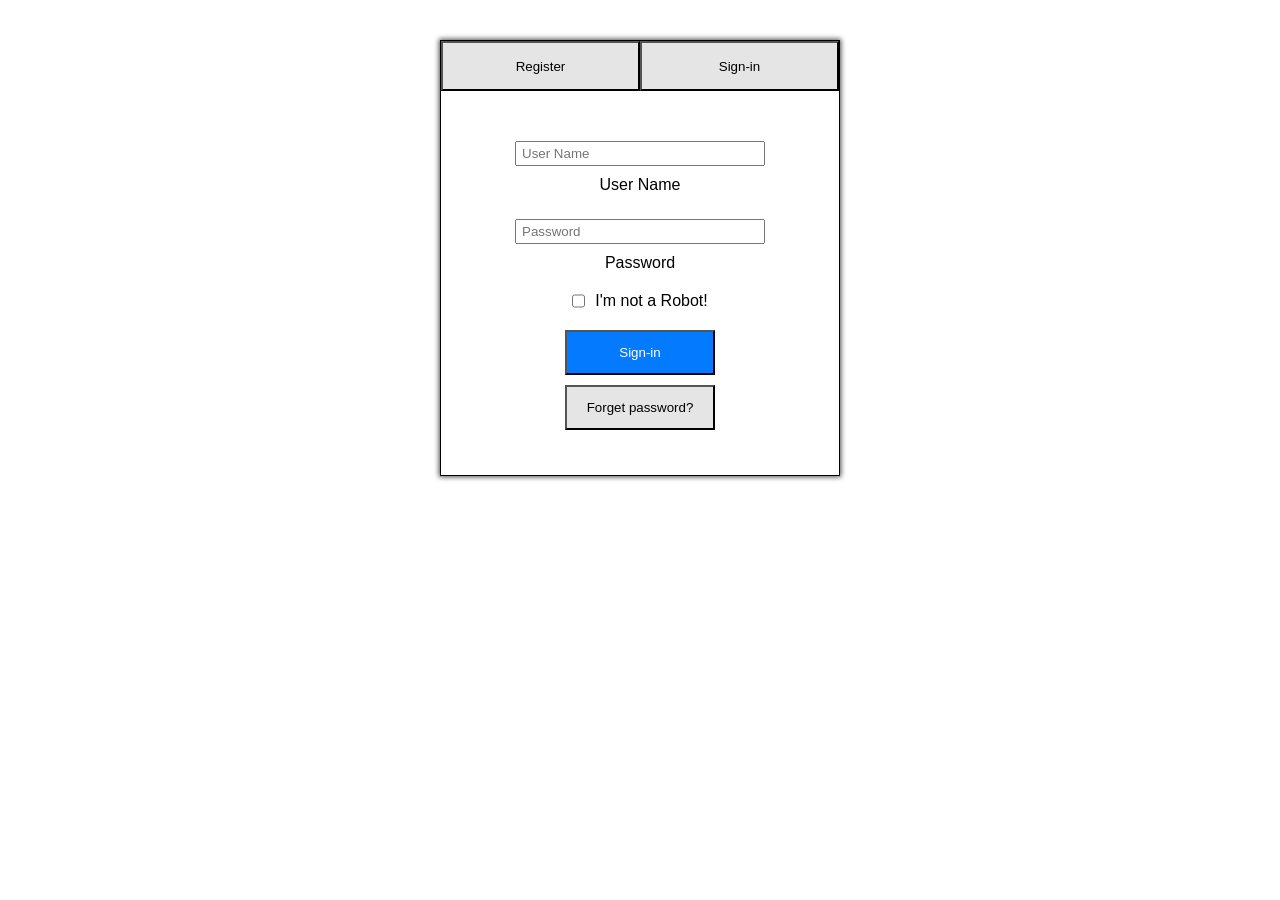
<file: index.html>
<!DOCTYPE html>
<html lang="en">
<head>
    <meta charset="UTF-8">
    <meta name="viewport" content="width=device-width, initial-scale=1.0">
    <title>Activity: #001; Simple Logging Page</title>
    <link rel="stylesheet" type="text/css" href="./simple-logging-page-global.css" />
    <link rel="stylesheet" type="text/css" href="./sign-in-page.css" />
</head>
<body>
    <div class="Scene">
        <header>
            <!-- TODO-HERE... -->
        </header>
        <main>
            <section id="SIGNING_FORM">
                <div id="BTN_HEADER">
                    <button class="BtnRegister">Register</button>
                    <button class="BtnSignIn">Sign-in</button>
                </div>
                <form id="SIGN_IN_FORM">
                    <input 
                        type="text" 
                        name="txtUserName" 
                        id="TXT_USER_NAME" 
                        placeholder="User Name"
                    />
                    <label
                        for="TXT_USER_NAME"
                        id="LBL_USER_NAME"
                    >
                    User Name
                    </label>
                    <input 
                        type="password" 
                        name="txtPassword" 
                        id="TXT_PASSWORD" 
                        placeholder="Password"
                    />
                    <label
                        for="TXT_PASSWORD"
                        id="LBL_PASSWORD"
                    >
                    Password
                    </label>
                    <div class="ChkboxImNotARobot">
                        <input 
                            type="checkbox"
                            name="chkboxImNotARobot"
                            id="CHKBOX_IM_NOT_A_ROBOT"
                        />
                        <label
                            for="CHKBOX_IM_NOT_A_ROBOT"
                            id="LBL_IM_NOT_A_ROBOT"
                        >
                        I'm not a Robot!
                        </label>
                    </div>
                    <div id="BTN_FOOTER">
                        <button 
                            type="submit" 
                            class="BtnSignIn"
                        >
                        Sign-in
                        </button>
                        <button 
                            type="submit" 
                            class="BtnForgetPassword"
                        >
                        Forget password?
                        </button>
                    </div>
                </form>
            </section>
        </main>
        <footer>
            <!-- TODO-HERE... -->
        </footer>
    </div>
    <script src="./button.js"></script>
    <script src="./simple-logging-page.js"></script>
</body>
</html>
</file>
<file: simple-logging-page-global.css>
:root {
    --blue: #0000FF;
    --light-blue: #047bff;
    --white: #FFFFFF;
    --gray: #c0c0c0;
    --light-gray: #e5e5e5;
    --black: #000000;
    --dark-gray: #4d4d4d;
    --font-size-001: 8px;
    --font-size-002: 16px;
    --font-size-004: 32px;
    --font-size-004: 64px;
}

* {
    box-sizing: border-box;
    padding: 0;
    margin: 0;
}

body {
    font-family: Michroma, Arial, Helvetica, sans-serif;
    background: var(--white);
}

.Scene {
    width: 100vw;
    height: 100vh;
    display: flex;
    flex-direction: column;
    align-items: center;
    /* justify-content: center; */
}

main #SIGNING_FORM {
    display: flex;
    flex-direction: column;
    row-gap: 15px;
    margin-top: 10%;
    padding-bottom: 25px;
    align-items: center;
    width: 400px;
    background: white;
    border: 1px solid var(--black);
    box-shadow: 0 0 5px 1px var(--dark-gray);
}

main #BTN_HEADER {
    display: flex;
    flex-direction: row;
    column-gap: 0px;
    justify-content: center;
    width: 100%;
    height: 50px;
}

button,
#CHKBOX_IM_NOT_A_ROBOT,
#LBL_IM_NOT_A_ROBOT,
#LBL_USER_NAME,
#LBL_PASSWORD {
    cursor: pointer;
}

main #SIGNING_FORM button:hover {
    background-color: var(--light-blue);
    color: white;
    box-shadow: 0 0 5px 1px var(--dark-gray);
}

main #BTN_HEADER button {
    background: var(--light-gray);
    width: 50%;
    height: 100%;
}

main .ChkboxImNotARobot {
    display: flex;
    flex-direction: row;
    gap: 10px;
    user-select: none;
    padding: 10px;
    width: 100%;
    justify-content: center;
}

main #BTN_FOOTER {
    display: flex;
    flex-direction: column;
    row-gap: 10px;
    align-items: center;
    justify-content: center;
    width: 150px;
    height: 100px;
}

main #BTN_FOOTER button {
    width: 100%;
    height: 100%;
}
</file>
<file: sign-in-page.css>
main #SIGN_IN_FORM {
    display: flex;
    flex-direction: column;
    row-gap: 10px;
    padding: 5%;
    align-items: center;
    width: 100%;
}

#TXT_USER_NAME,
#TXT_PASSWORD {
    width: 250px;
    height: 25px;
    padding: 5px;
    margin-top: 15px;
}

#LBL_USER_NAME,
#LBL_PASSWORD {
    user-select: none;
}

main #BTN_FOOTER .BtnSignIn {
    background: var(--light-blue);
    color: var(--white);
}

main #BTN_FOOTER .BtnForgetPassword {
    background: var(--light-gray);
    color: var(--black);
}

main #BTN_HEADER .BtnSignIn {
    cursor: not-allowed;
}
</file>
